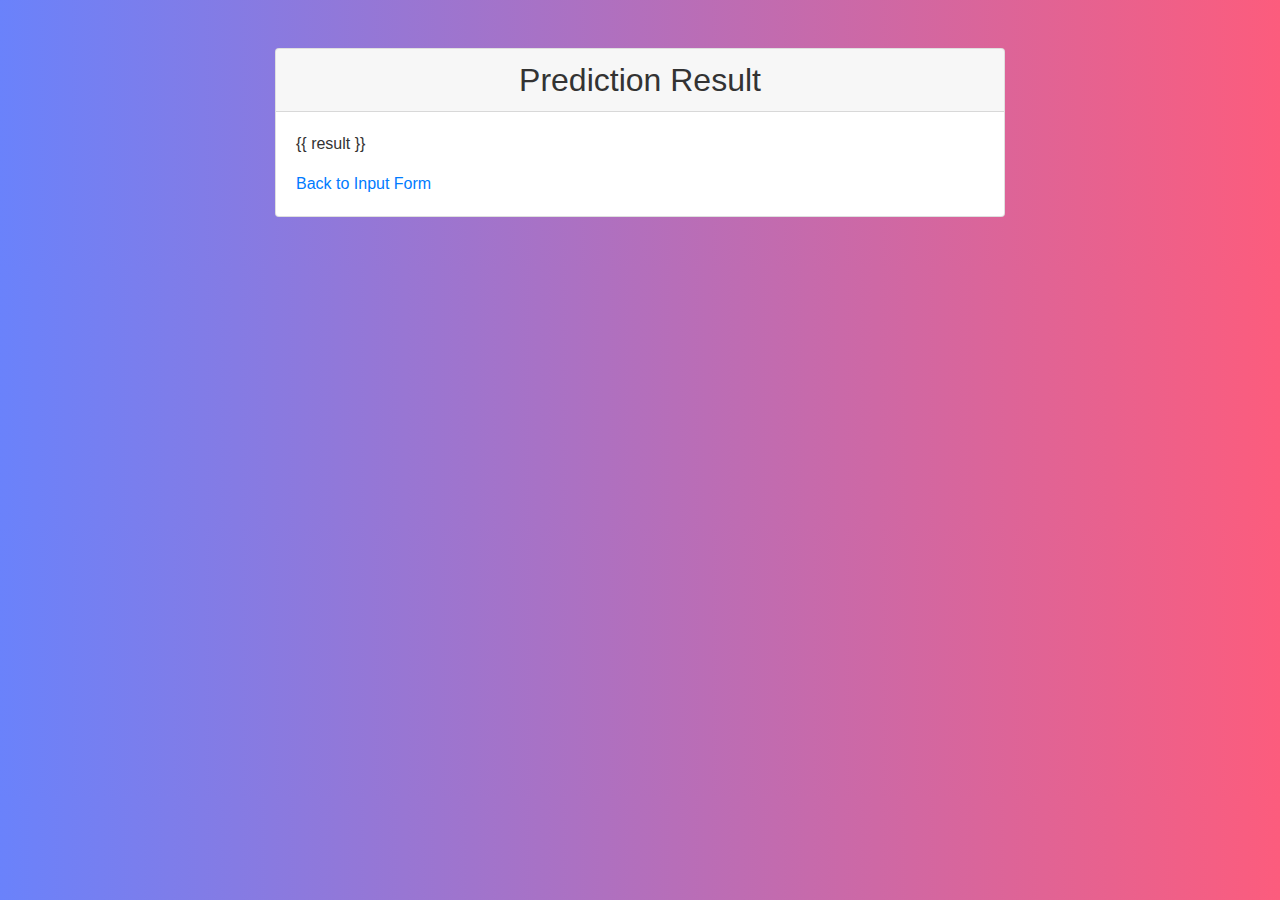
<file: ScriptWEB/templates/result.html>
<!DOCTYPE html>
<html lang="en">
<head>
    <meta charset="UTF-8">
    <meta name="viewport" content="width=device-width, initial-scale=1.0">
    <title>Prediction Result</title>
    <!-- Bootstrap CSS -->
    <link rel="stylesheet" href="https://stackpath.bootstrapcdn.com/bootstrap/4.5.2/css/bootstrap.min.css">
    <style>
        body {
            background: linear-gradient(to right, #6a82fb, #fc5c7d); /* Vibrant gradient background */
            color: #fff; /* Light text color for better contrast */
        }
        .form-container {
            padding: 20px;
            background: #ffffff; /* Keeping the form background white for clarity */
            border-radius: 5px;
            box-shadow: 0 4px 8px rgba(0,0,0,0.1); /* Soft shadow for depth */
            margin-top: 20px; /* Added top margin for spacing from the header */
        }
        h2 {
            text-align: center; /* Centering the title */
            color: #333; /* Dark text for the title for contrast against the form background */
        }
        .button {
            background-color: #6a82fb; /* Matching one of the gradient colors for consistency */
            color: #fff; /* Ensuring button text is white for readability */
            border: none; /* Removing default border */
        }
        .button:hover {
            background-color: #fc5c7d; /* Hover color change to the other gradient color */
        }
        .card-text {
            color: #333; /* Setting the color of the card text to dark */
        }
    </style>
</head>
<body class="bg-light">
    <div class="container py-5">
        <div class="row justify-content-center">
            <div class="col-md-8">
                <div class="card">
                    <div class="card-header">
                        <h2 class="mb-0">Prediction Result</h2>
                    </div>
                    <div class="card-body">
                        <p class="card-text">{{ result }}</p>
                        <a href="/" class="card-link">Back to Input Form</a>
                    </div>
                </div>
            </div>
        </div>
    </div>

    <!-- Optional JavaScript; choose one of the two! -->

    <!-- Option 1: jQuery and Bootstrap Bundle (includes Popper) -->
    <script src="https://code.jquery.com/jquery-3.5.1.slim.min.js"></script>
    <script src="https://cdn.jsdelivr.net/npm/@popperjs/core@2.9.2/dist/umd/popper.min.js"></script>
    <script src="https://stackpath.bootstrapcdn.com/bootstrap/4.5.2/js/bootstrap.min.js"></script>
</body>
</html>
</file>
